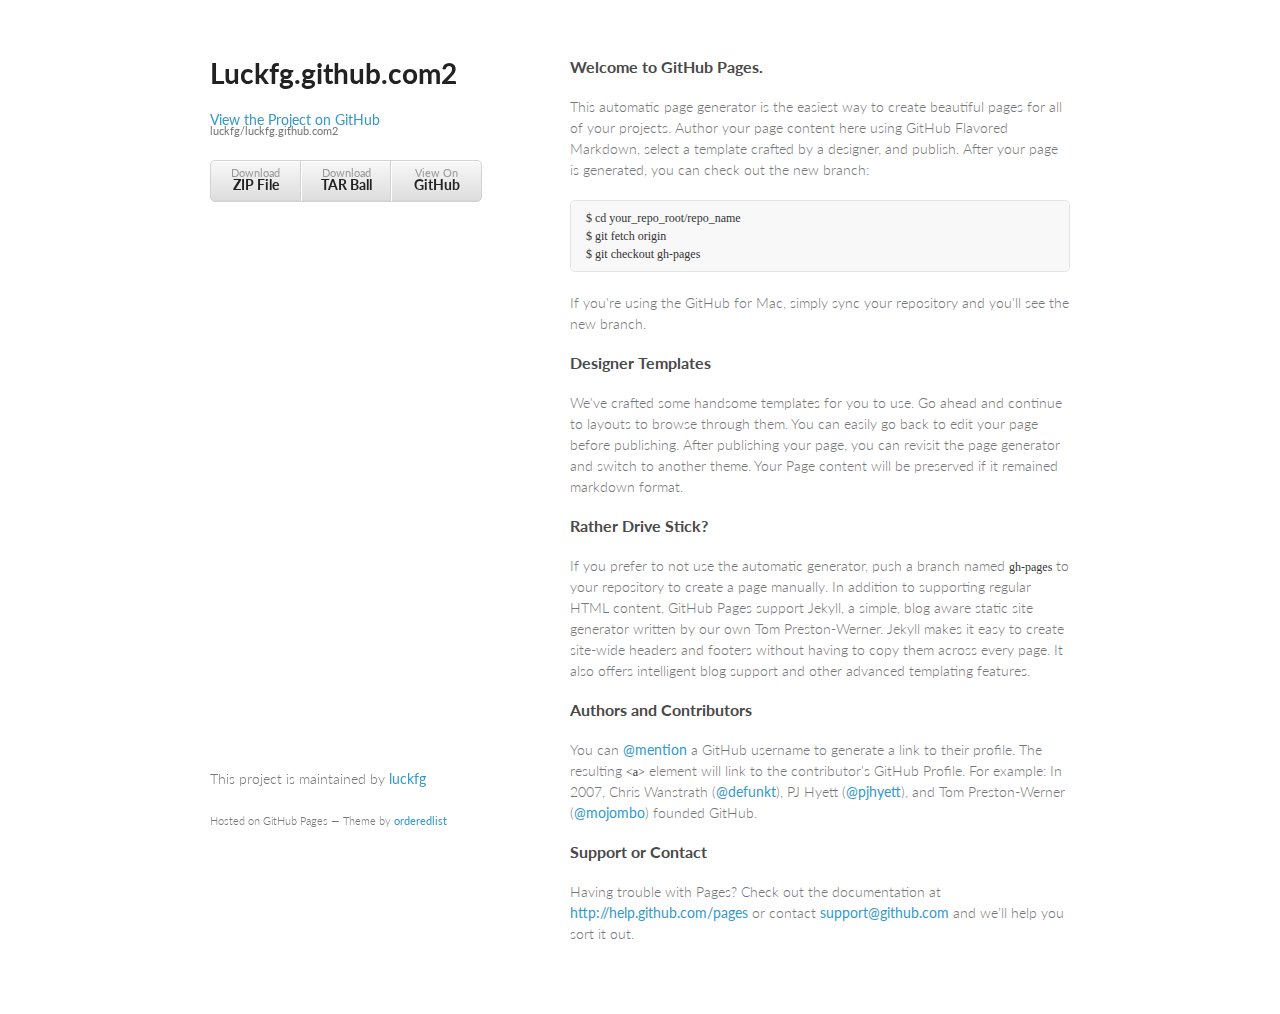
<file: index.html>
<!doctype html>
<html>
  <head>
    <meta charset="utf-8">
    <meta http-equiv="X-UA-Compatible" content="chrome=1">
    <title>Luckfg.github.com2 by luckfg</title>

    <link rel="stylesheet" href="stylesheets/styles.css">
    <link rel="stylesheet" href="stylesheets/pygment_trac.css">
    <meta name="viewport" content="width=device-width, initial-scale=1, user-scalable=no">
    <!--[if lt IE 9]>
    <script src="//html5shiv.googlecode.com/svn/trunk/html5.js"></script>
    <![endif]-->
  </head>
  <body>
    <div class="wrapper">
      <header>
        <h1>Luckfg.github.com2</h1>
        <p></p>

        <p class="view"><a href="https://github.com/luckfg/luckfg.github.com2">View the Project on GitHub <small>luckfg/luckfg.github.com2</small></a></p>


        <ul>
          <li><a href="https://github.com/luckfg/luckfg.github.com2/zipball/master">Download <strong>ZIP File</strong></a></li>
          <li><a href="https://github.com/luckfg/luckfg.github.com2/tarball/master">Download <strong>TAR Ball</strong></a></li>
          <li><a href="https://github.com/luckfg/luckfg.github.com2">View On <strong>GitHub</strong></a></li>
        </ul>
      </header>
      <section>
        <h3>Welcome to GitHub Pages.</h3>

<p>This automatic page generator is the easiest way to create beautiful pages for all of your projects. Author your page content here using GitHub Flavored Markdown, select a template crafted by a designer, and publish. After your page is generated, you can check out the new branch:</p>

<pre><code>$ cd your_repo_root/repo_name
$ git fetch origin
$ git checkout gh-pages
</code></pre>

<p>If you're using the GitHub for Mac, simply sync your repository and you'll see the new branch.</p>

<h3>Designer Templates</h3>

<p>We've crafted some handsome templates for you to use. Go ahead and continue to layouts to browse through them. You can easily go back to edit your page before publishing. After publishing your page, you can revisit the page generator and switch to another theme. Your Page content will be preserved if it remained markdown format.</p>

<h3>Rather Drive Stick?</h3>

<p>If you prefer to not use the automatic generator, push a branch named <code>gh-pages</code> to your repository to create a page manually. In addition to supporting regular HTML content, GitHub Pages support Jekyll, a simple, blog aware static site generator written by our own Tom Preston-Werner. Jekyll makes it easy to create site-wide headers and footers without having to copy them across every page. It also offers intelligent blog support and other advanced templating features.</p>

<h3>Authors and Contributors</h3>

<p>You can <a href="https://github.com/blog/821" class="user-mention">@mention</a> a GitHub username to generate a link to their profile. The resulting <code>&lt;a&gt;</code> element will link to the contributor's GitHub Profile. For example: In 2007, Chris Wanstrath (<a href="https://github.com/defunkt" class="user-mention">@defunkt</a>), PJ Hyett (<a href="https://github.com/pjhyett" class="user-mention">@pjhyett</a>), and Tom Preston-Werner (<a href="https://github.com/mojombo" class="user-mention">@mojombo</a>) founded GitHub.</p>

<h3>Support or Contact</h3>

<p>Having trouble with Pages? Check out the documentation at <a href="http://help.github.com/pages">http://help.github.com/pages</a> or contact <a href="mailto:support@github.com">support@github.com</a> and we’ll help you sort it out.</p>
      </section>
      <footer>
        <p>This project is maintained by <a href="https://github.com/luckfg">luckfg</a></p>
        <p><small>Hosted on GitHub Pages &mdash; Theme by <a href="https://github.com/orderedlist">orderedlist</a></small></p>
      </footer>
    </div>
    <script src="javascripts/scale.fix.js"></script>
    
  </body>
</html>
</file>
<file: stylesheets/styles.css>
@import url(https://fonts.googleapis.com/css?family=Lato:300italic,700italic,300,700);

body {
  padding:50px;
  font:14px/1.5 Lato, "Helvetica Neue", Helvetica, Arial, sans-serif;
  color:#777;
  font-weight:300;
}

h1, h2, h3, h4, h5, h6 {
  color:#222;
  margin:0 0 20px;
}

p, ul, ol, table, pre, dl {
  margin:0 0 20px;
}

h1, h2, h3 {
  line-height:1.1;
}

h1 {
  font-size:28px;
}

h2 {
  color:#393939;
}

h3, h4, h5, h6 {
  color:#494949;
}

a {
  color:#39c;
  font-weight:400;
  text-decoration:none;
}

a small {
  font-size:11px;
  color:#777;
  margin-top:-0.6em;
  display:block;
}

.wrapper {
  width:860px;
  margin:0 auto;
}

blockquote {
  border-left:1px solid #e5e5e5;
  margin:0;
  padding:0 0 0 20px;
  font-style:italic;
}

code, pre {
  font-family:Monaco, Bitstream Vera Sans Mono, Lucida Console, Terminal;
  color:#333;
  font-size:12px;
}

pre {
  padding:8px 15px;
  background: #f8f8f8;  
  border-radius:5px;
  border:1px solid #e5e5e5;
  overflow-x: auto;
}

table {
  width:100%;
  border-collapse:collapse;
}

th, td {
  text-align:left;
  padding:5px 10px;
  border-bottom:1px solid #e5e5e5;
}

dt {
  color:#444;
  font-weight:700;
}

th {
  color:#444;
}

img {
  max-width:100%;
}

header {
  width:270px;
  float:left;
  position:fixed;
}

header ul {
  list-style:none;
  height:40px;
  
  padding:0;
  
  background: #eee;
  background: -moz-linear-gradient(top, #f8f8f8 0%, #dddddd 100%);
  background: -webkit-gradient(linear, left top, left bottom, color-stop(0%,#f8f8f8), color-stop(100%,#dddddd));
  background: -webkit-linear-gradient(top, #f8f8f8 0%,#dddddd 100%);
  background: -o-linear-gradient(top, #f8f8f8 0%,#dddddd 100%);
  background: -ms-linear-gradient(top, #f8f8f8 0%,#dddddd 100%);
  background: linear-gradient(top, #f8f8f8 0%,#dddddd 100%);
  
  border-radius:5px;
  border:1px solid #d2d2d2;
  box-shadow:inset #fff 0 1px 0, inset rgba(0,0,0,0.03) 0 -1px 0;
  width:270px;
}

header li {
  width:89px;
  float:left;
  border-right:1px solid #d2d2d2;
  height:40px;
}

header ul a {
  line-height:1;
  font-size:11px;
  color:#999;
  display:block;
  text-align:center;
  padding-top:6px;
  height:40px;
}

strong {
  color:#222;
  font-weight:700;
}

header ul li + li {
  width:88px;
  border-left:1px solid #fff;
}

header ul li + li + li {
  border-right:none;
  width:89px;
}

header ul a strong {
  font-size:14px;
  display:block;
  color:#222;
}

section {
  width:500px;
  float:right;
  padding-bottom:50px;
}

small {
  font-size:11px;
}

hr {
  border:0;
  background:#e5e5e5;
  height:1px;
  margin:0 0 20px;
}

footer {
  width:270px;
  float:left;
  position:fixed;
  bottom:50px;
}

@media print, screen and (max-width: 960px) {
  
  div.wrapper {
    width:auto;
    margin:0;
  }
  
  header, section, footer {
    float:none;
    position:static;
    width:auto;
  }
  
  header {
    padding-right:320px;
  }
  
  section {
    border:1px solid #e5e5e5;
    border-width:1px 0;
    padding:20px 0;
    margin:0 0 20px;
  }
  
  header a small {
    display:inline;
  }
  
  header ul {
    position:absolute;
    right:50px;
    top:52px;
  }
}

@media print, screen and (max-width: 720px) {
  body {
    word-wrap:break-word;
  }
  
  header {
    padding:0;
  }
  
  header ul, header p.view {
    position:static;
  }
  
  pre, code {
    word-wrap:normal;
  }
}

@media print, screen and (max-width: 480px) {
  body {
    padding:15px;
  }
  
  header ul {
    display:none;
  }
}

@media print {
  body {
    padding:0.4in;
    font-size:12pt;
    color:#444;
  }
}
</file>
<file: stylesheets/pygment_trac.css>
.highlight  { background: #ffffff; }
.highlight .c { color: #999988; font-style: italic } /* Comment */
.highlight .err { color: #a61717; background-color: #e3d2d2 } /* Error */
.highlight .k { font-weight: bold } /* Keyword */
.highlight .o { font-weight: bold } /* Operator */
.highlight .cm { color: #999988; font-style: italic } /* Comment.Multiline */
.highlight .cp { color: #999999; font-weight: bold } /* Comment.Preproc */
.highlight .c1 { color: #999988; font-style: italic } /* Comment.Single */
.highlight .cs { color: #999999; font-weight: bold; font-style: italic } /* Comment.Special */
.highlight .gd { color: #000000; background-color: #ffdddd } /* Generic.Deleted */
.highlight .gd .x { color: #000000; background-color: #ffaaaa } /* Generic.Deleted.Specific */
.highlight .ge { font-style: italic } /* Generic.Emph */
.highlight .gr { color: #aa0000 } /* Generic.Error */
.highlight .gh { color: #999999 } /* Generic.Heading */
.highlight .gi { color: #000000; background-color: #ddffdd } /* Generic.Inserted */
.highlight .gi .x { color: #000000; background-color: #aaffaa } /* Generic.Inserted.Specific */
.highlight .go { color: #888888 } /* Generic.Output */
.highlight .gp { color: #555555 } /* Generic.Prompt */
.highlight .gs { font-weight: bold } /* Generic.Strong */
.highlight .gu { color: #800080; font-weight: bold; } /* Generic.Subheading */
.highlight .gt { color: #aa0000 } /* Generic.Traceback */
.highlight .kc { font-weight: bold } /* Keyword.Constant */
.highlight .kd { font-weight: bold } /* Keyword.Declaration */
.highlight .kn { font-weight: bold } /* Keyword.Namespace */
.highlight .kp { font-weight: bold } /* Keyword.Pseudo */
.highlight .kr { font-weight: bold } /* Keyword.Reserved */
.highlight .kt { color: #445588; font-weight: bold } /* Keyword.Type */
.highlight .m { color: #009999 } /* Literal.Number */
.highlight .s { color: #d14 } /* Literal.String */
.highlight .na { color: #008080 } /* Name.Attribute */
.highlight .nb { color: #0086B3 } /* Name.Builtin */
.highlight .nc { color: #445588; font-weight: bold } /* Name.Class */
.highlight .no { color: #008080 } /* Name.Constant */
.highlight .ni { color: #800080 } /* Name.Entity */
.highlight .ne { color: #990000; font-weight: bold } /* Name.Exception */
.highlight .nf { color: #990000; font-weight: bold } /* Name.Function */
.highlight .nn { color: #555555 } /* Name.Namespace */
.highlight .nt { color: #000080 } /* Name.Tag */
.highlight .nv { color: #008080 } /* Name.Variable */
.highlight .ow { font-weight: bold } /* Operator.Word */
.highlight .w { color: #bbbbbb } /* Text.Whitespace */
.highlight .mf { color: #009999 } /* Literal.Number.Float */
.highlight .mh { color: #009999 } /* Literal.Number.Hex */
.highlight .mi { color: #009999 } /* Literal.Number.Integer */
.highlight .mo { color: #009999 } /* Literal.Number.Oct */
.highlight .sb { color: #d14 } /* Literal.String.Backtick */
.highlight .sc { color: #d14 } /* Literal.String.Char */
.highlight .sd { color: #d14 } /* Literal.String.Doc */
.highlight .s2 { color: #d14 } /* Literal.String.Double */
.highlight .se { color: #d14 } /* Literal.String.Escape */
.highlight .sh { color: #d14 } /* Literal.String.Heredoc */
.highlight .si { color: #d14 } /* Literal.String.Interpol */
.highlight .sx { color: #d14 } /* Literal.String.Other */
.highlight .sr { color: #009926 } /* Literal.String.Regex */
.highlight .s1 { color: #d14 } /* Literal.String.Single */
.highlight .ss { color: #990073 } /* Literal.String.Symbol */
.highlight .bp { color: #999999 } /* Name.Builtin.Pseudo */
.highlight .vc { color: #008080 } /* Name.Variable.Class */
.highlight .vg { color: #008080 } /* Name.Variable.Global */
.highlight .vi { color: #008080 } /* Name.Variable.Instance */
.highlight .il { color: #009999 } /* Literal.Number.Integer.Long */

.type-csharp .highlight .k { color: #0000FF }
.type-csharp .highlight .kt { color: #0000FF }
.type-csharp .highlight .nf { color: #000000; font-weight: normal }
.type-csharp .highlight .nc { color: #2B91AF }
.type-csharp .highlight .nn { color: #000000 }
.type-csharp .highlight .s { color: #A31515 }
.type-csharp .highlight .sc { color: #A31515 }
</file>
